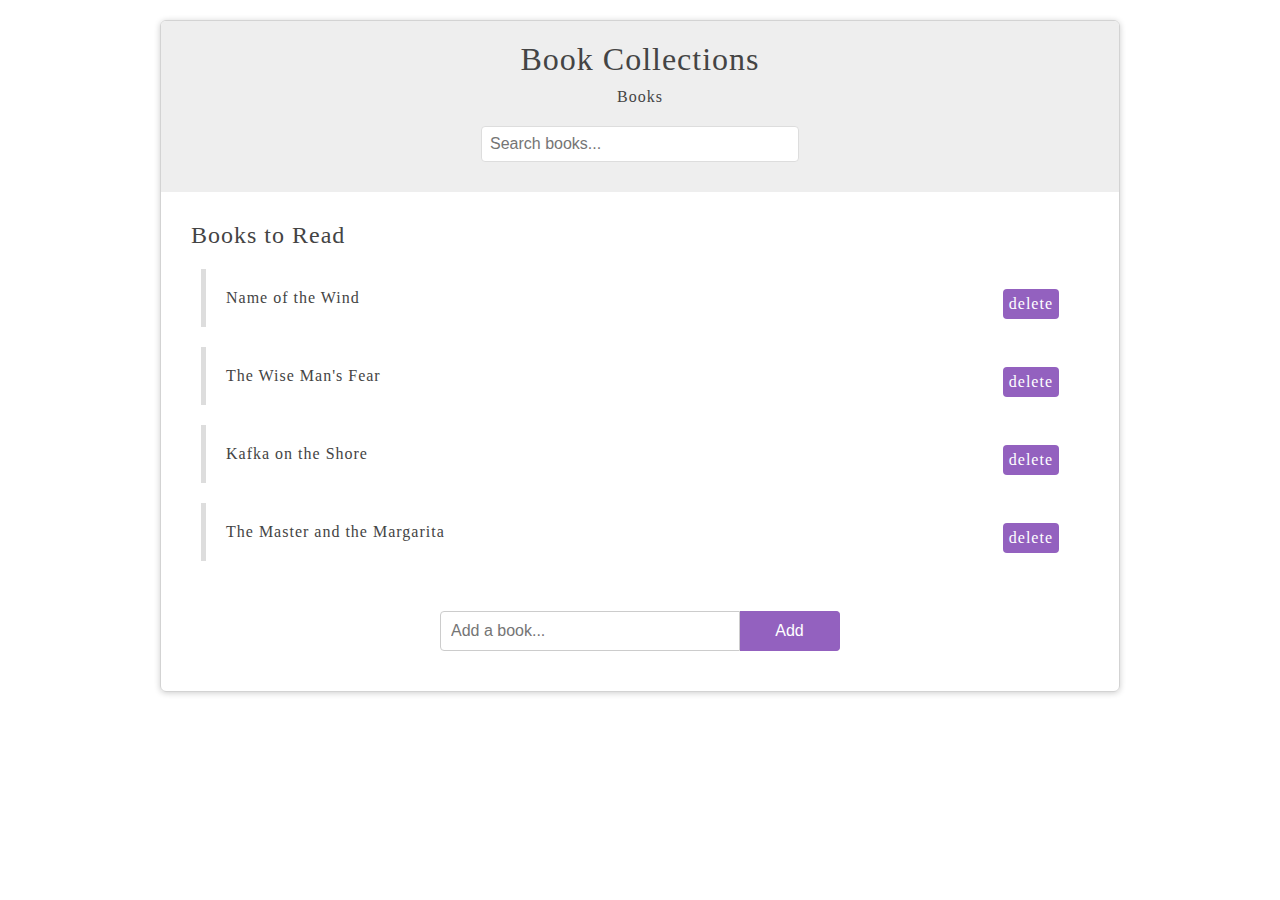
<file: index.html>
<!DOCTYPE html>
<html>
  <head>
    <meta charset="utf-8">
    <link href="index.css" rel="stylesheet" />
    <title>JavaScript DOM </title>
    <!-- <script src="./script.js" defer></script> -->
  </head>
  <body>
  	<div id="wrapper">
	    <header>
	    	<div id="page-banner">
	    		<h1 class="title"> Book Collections</h1>
                <p>Books</p>
                <form id="search-books">
                    <input type="text" placeholder="Search books..." />
                </form>
	    	</div>
	    </header>
	    <div id="book-list">
	    	<h2 class="title">Books to Read</h2>
	    	<ul>
	    		<li>
	    			<span class="name ">Name of the Wind</span>
	    			<span class="delete">delete</span>
	    		</li>
	    		<li>
	    			<span class="name">The Wise Man's Fear</span>
	    			<span class="delete">delete</span>
	    		</li>
	    		<li>
	    			<span class="name">Kafka on the Shore</span>
	    			<span class="delete">delete</span>
	    		</li>
	    		<li>
	    			<span class="name">The Master and the Margarita</span>
	    			<span class="delete">delete</span>
	    		</li>
	    	</ul>
	    </div>
	    <form type="submit" id="add-book">
	    	<input type="text" placeholder="Add a book..." />
	    	<button>Add</button>
	    </form>

    </div>
  </body>
  <script src="./index.js" ></script>
</html>
</file>
<file: index.css>
body{
    font-family: Tahoma;
    color: #444;
    letter-spacing: 1px;
}

h1, h2{
    font-weight: normal;
}

#wrapper{
    width: 90%;
    max-width: 960px;
    margin: 20px auto;
    border-radius: 6px;
    box-shadow: 0px 1px 6px rgba(0,0,0,0.2);
    box-sizing: border-box;
    padding: 0 0 20px;
    overflow: hidden;
    border: 1px solid lightgray;
}

#page-banner{
    background: #eee ;
    padding: 10px 0;

}

#page-banner h1, #page-banner p{
    width: 100%;
    text-align: center;
    margin: 10px 0;
}

#page-banner input{
    width: 90%;
    max-width: 300px;
    margin: 20px auto;
    display: block;
    padding: 8px;
    border: 1px solid #ddd;
    border-radius: 4px;
    font-size: 16px;
    color: #444;
}

#book-list, #add-book, #tabbed-content{
    margin: 30px;
}

#book-list ul, #tabbed-content ul{
    list-style-type: none;
    padding: 0;
}

#book-list li{
    padding: 20px;
    border-left: 5px solid #ddd;
    margin: 20px 10px;
}

#book-list li:hover{
    border-color: #9361bf;
}

.delete{
    float: right;
    background: #9361bf;
    padding: 6px;
    border-radius: 4px;
    cursor: pointer;
    color: white;
}

.delete:hover{
    background: #333;
}

#add-book{
    width: 400px;
    margin: 0 auto;
}

#add-book input{
    display: block;
    margin: 20px 0;
    padding: 10px;
    border: 1px solid #ccc;
    font-size: 16px;
    border-radius: 4px 0 0 4px;
    box-sizing: border-box;
    width: 300px;
    float: left;
}

#add-book button{
    border: 1px solid #9361bf;
    background: #9361bf;
    padding: 10px 20px;
    font-size: 16px;
    display: inline-block;
    margin: 0;
    border-radius: 0 4px 4px 0;
    cursor: pointer;
    width: 100px;
    float: left;
    margin: 20px 0;
    border-left: 0;
    color: white;
}

#add-book:after{
    content: '';
    display: block;
    clear: both;
}
</file>
